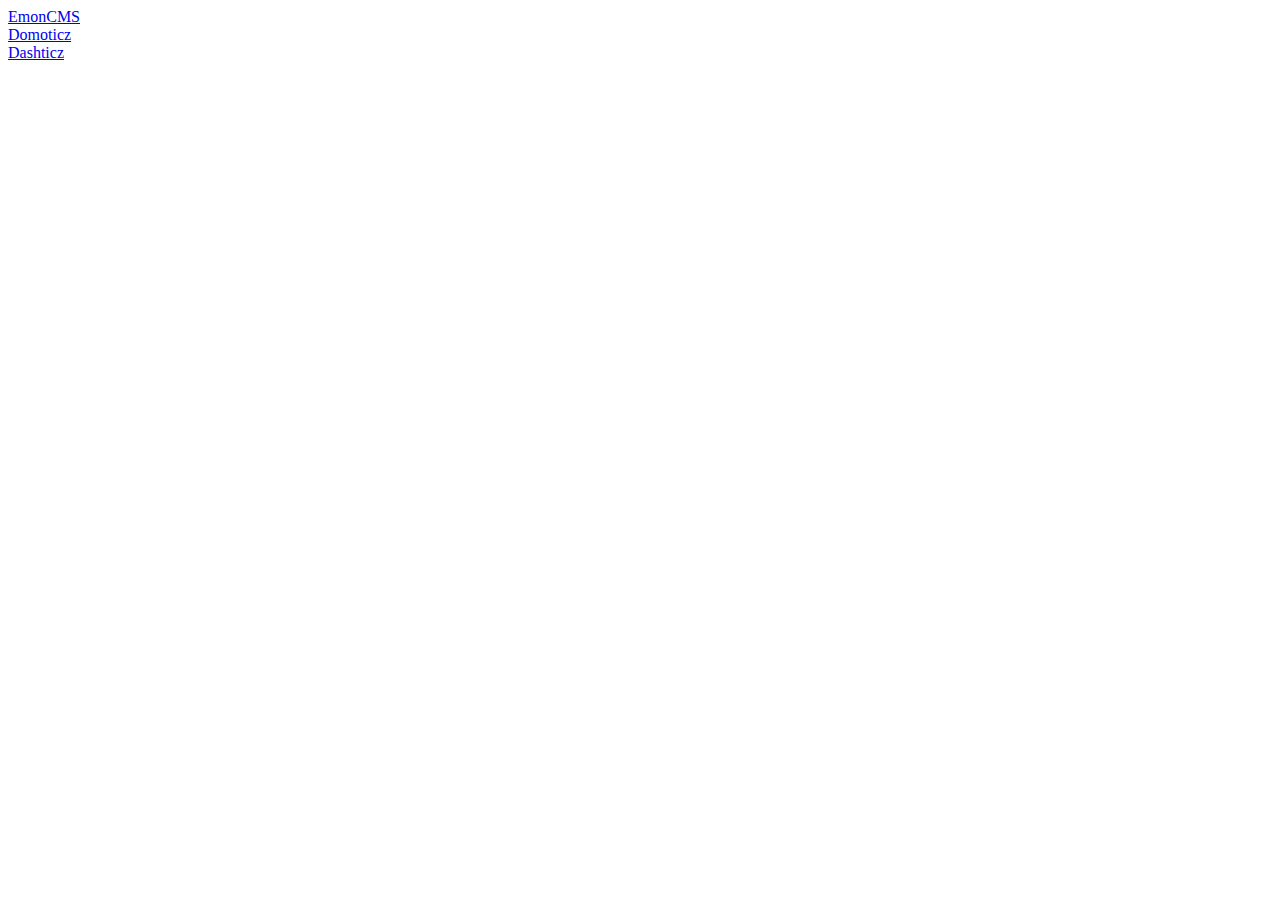
<file: files/index.html>
<html>
<head>
    <title>RPI4</title>
</head>
<body>
    <a href="./emoncms/">EmonCMS</a><BR>
    <a href="/"onmouseover="javascript:event.target.port=8888">Domoticz</a><BR>
    <a href="./dashticz/">Dashticz</a><BR>
</body>
</html>
</file>
